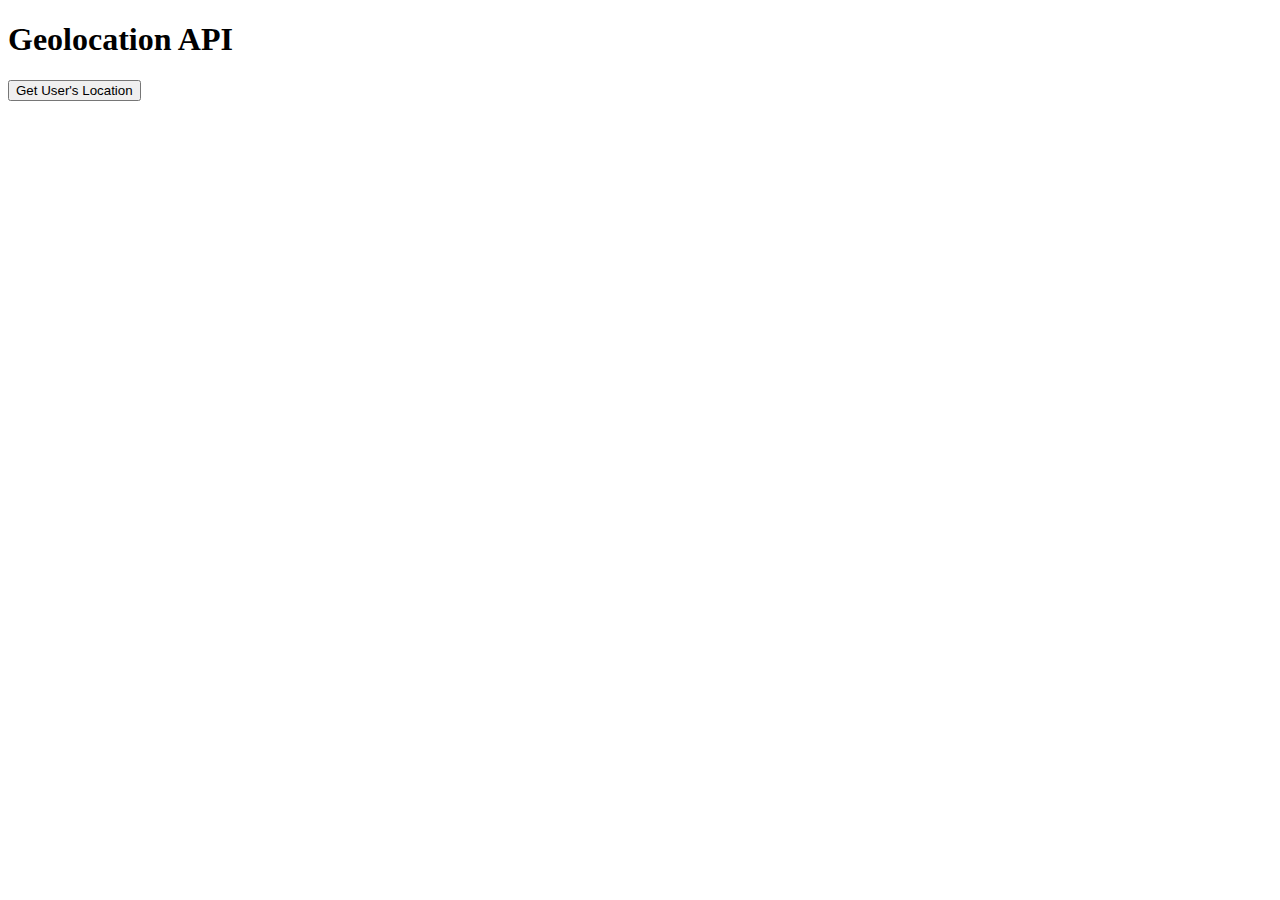
<file: geolocation/index.html>
<!DOCTYPE html>
<html>
<head>
	<title>Geolocation API</title>
</head>
<body>
<h1>Geolocation API</h1>
<button onclick="getLocation()">Get User's Location</button>

 
<script type="text/javascript">
	
	function getLocation() {
		var geolocation;
		if (window.navigator.geolocation) {
			geolocation = window.navigator.geolocation;
			var options = {enableHighAccuracy:true};
			//Get users current location using getCurrentPosition() method
			geolocation.getCurrentPosition(showLocation, errorHandler,options);
		}else{
			alert("Sorry, your browser does not support geolocation");
		}

		function showLocation(position) {
			var my_lat = position.coords.latitude;
			var my_long = position.coords.longitude;
			alert("Your loaction details are\nLatitude: "+my_lat+ "\nLongitude: "+my_long);
		}

		function errorHandler() {
			alert("Sorry, you declined sharing your loaction");
		}
	}
</script>

</body>
</html>
</file>
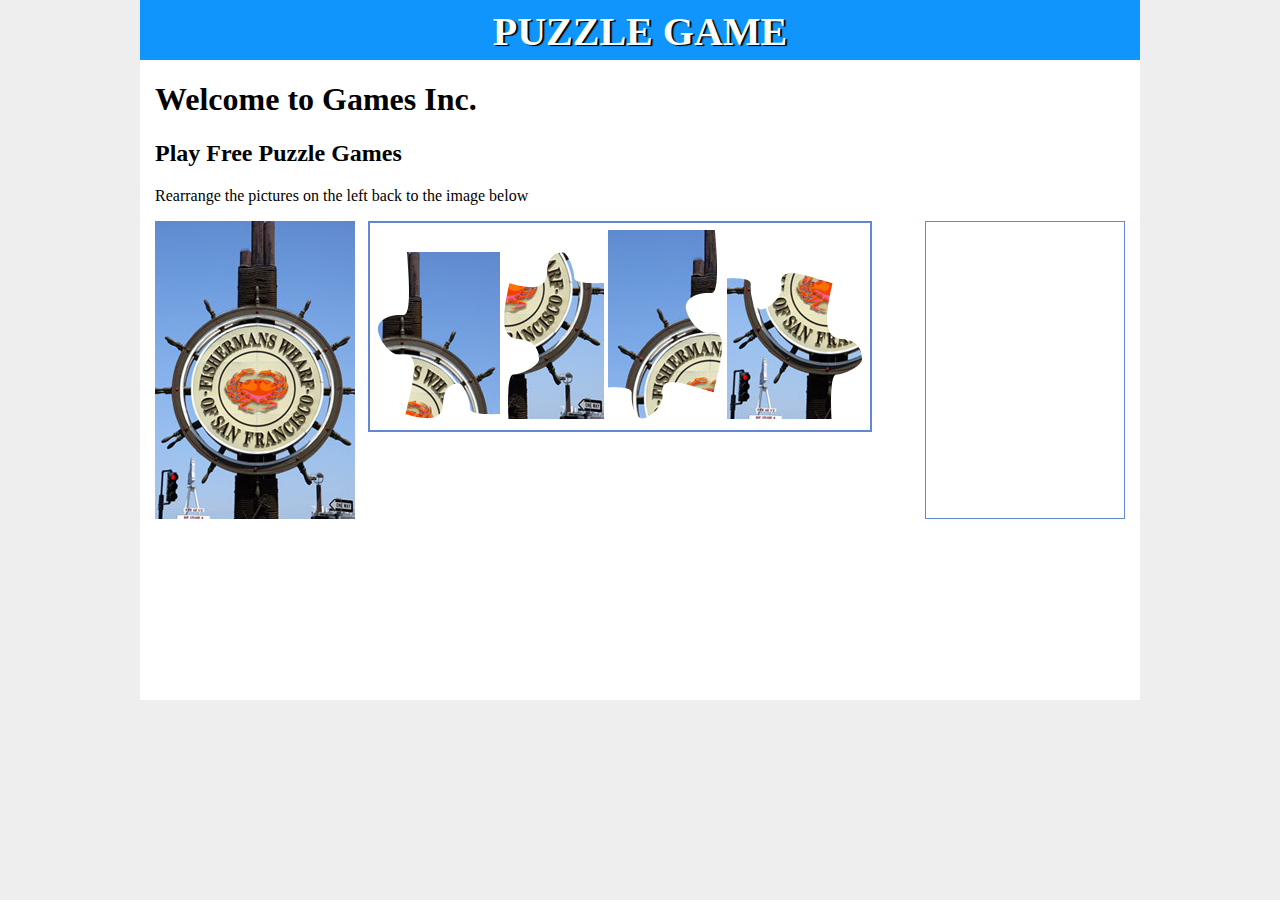
<file: puzzle/index.html>
<!DOCTYPE html>
<html>
<head>
	<title>Puzzle Game</title>
	<link rel="stylesheet" type="text/css" href="css/style.css">
</head>
<body>
<div class="container">
	<div class="header">
		<h1>PUZZLE GAME</h1>
	</div>
	<div class="content">
		<h1>Welcome to Games Inc.</h1>
		<h2>Play Free Puzzle Games</h2>
		<p>Rearrange the pictures on the left back to the image below</p>
		<div class="puzzleframe">
			<img src="images/fishermans-wharf-sign.jpg" style="float: left; margin-right: 13px;">
			<div class="puzzles">
				<img src="images/p1.png" id="img1" draggable="true" ondragstart="drag(event)">
				<img src="images/p2.png" id="img2" draggable="true" ondragstart="drag(event)">
				<img src="images/p3.png" id="img3" draggable="true" ondragstart="drag(event)">
				<img src="images/p4.png" id="img4" draggable="true" ondragstart="drag(event)">
			</div>
			<div class="dropbasket">
				<div id="p1" ondragover="allowDrop(event)" ondrop="drop(event)"></div>
				<div id="p2"ondragover="allowDrop(event)" ondrop="drop(event)"></div>
				<div id="p3"ondragover="allowDrop(event)" ondrop="drop(event)"></div>
				<div id="p4"ondragover="allowDrop(event)" ondrop="drop(event)"></div>
			</div>
		</div>
	</div>
</div>

<script src="js/game.js"></script>
</body>
</html>
</file>
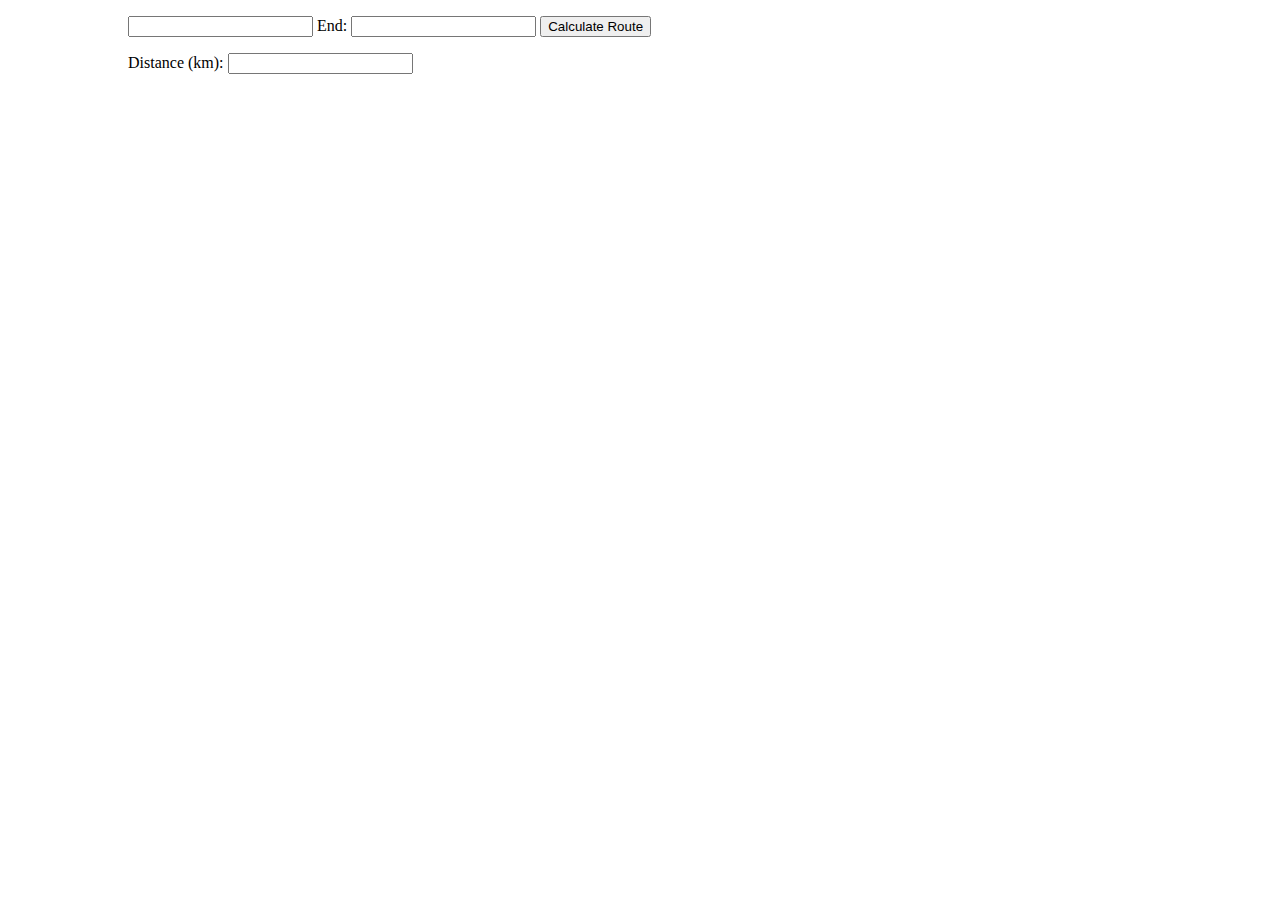
<file: geolocation/googlemapDistance.html>
<!DOCTYPE html>
<html>
<head>
	<title>working with google map</title>
<script type="text/javascript" src="https://maps.google.com/maps/api/js?sensor=false"></script>
    <style type="text/css">
      body{
        width: 80%;
        min-height: 500px;
        margin:0 auto;
      }
    </style>
    <script type="text/javascript">
    var directionDisplay;
    var directionsService = new google.maps.DirectionsService();
    var map;
    
    function initialize() {
      directionsDisplay = new google.maps.DirectionsRenderer();
      var Enugu = new google.maps.LatLng(6.4298642,7.4941106);
      var myOptions = {
        zoom:12,
        mapTypeId: google.maps.MapTypeId.ROADMAP,
        center: Enugu
      }

      map = new google.maps.Map(document.getElementById("map_canvas"), myOptions);
      directionsDisplay.setMap(map);
    }

    function calcRoute() {
      var start = document.getElementById("start").value;
      var end = document.getElementById("end").value;
      var distanceInput = document.getElementById("distance");
      
      var request = {
        origin:start, 
        destination:end,
        travelMode: google.maps.DirectionsTravelMode.DRIVING
      };
      
      directionsService.route(request, function(response, status) {
        if (status == google.maps.DirectionsStatus.OK) {
          directionsDisplay.setDirections(response);
          distanceInput.value = response.routes[0].legs[0].distance.value / 1000;
        }
      });
    }
    </script>
  </head>
  <body onload="initialize()">
    <div>
      <p>
        
        <input type="text" name="start" id="start" />
        
        <label for="end">End: </label>
        <input type="text" name="end" id="end" />
        
        <input type="submit" value="Calculate Route" onclick="calcRoute()" />
      </p>
      <p>
        <label for="distance">Distance (km): </label>
        <input type="text" name="distance" id="distance" readonly="true" />
      </p>
    </div>
    <div id="map_canvas" style="width: 100%; height: 500px"></div>
  </body>
</html>
</file>
<file: puzzle/css/style.css>
*{
	box-sizing: border-box;
}

body{
	width: 100%;
	margin:0;
	background-color: #eee;
}

.container{
	width: 1000px;
	min-height: 700px;
	background-color: #fff;
	margin:0 auto;
}

.container .header{
	width: 100%;
	height: 60px;
	background-color: #0f95fc;
	padding:8px;
}

.container .header h1{
	color: #fff;
	text-shadow: 2px 1px 1px #000;
	margin:0;
	font-family: cursive;
	font-size: 40px;
	text-align: center;
}

.container .content{
	width: 100%;
	padding:0 15px;
}

.container .content .puzzleframe .puzzles{
	float: left;
	min-width: 25%;
	padding:7px;
	border:2px solid #6487d3;
}

.container .content .puzzleframe .dropbasket{
	position: relative;
	width: 200px;
	height: 298px;
	float:right;
	border:1px solid #6487d3;
}

.container .content .puzzleframe .dropbasket #p1{
	position: absolute;
	width: 115px;
	height: 189px;
	top:0;
	left: 0;
}

.container .content .puzzleframe .dropbasket #p2{
	position: absolute;
	width: 123px;
	height: 167px;
	top:0;
	right: 0;
}

.container .content .puzzleframe .dropbasket #p3{
	position: absolute;
	width: 136px;
	height: 146px;
	bottom:0;
	left: 0;
}

.container .content .puzzleframe .dropbasket #p4{
	position: absolute;
	width: 100px;
	height: 167px;
	bottom:0;
	right: 0;
}
</file>
